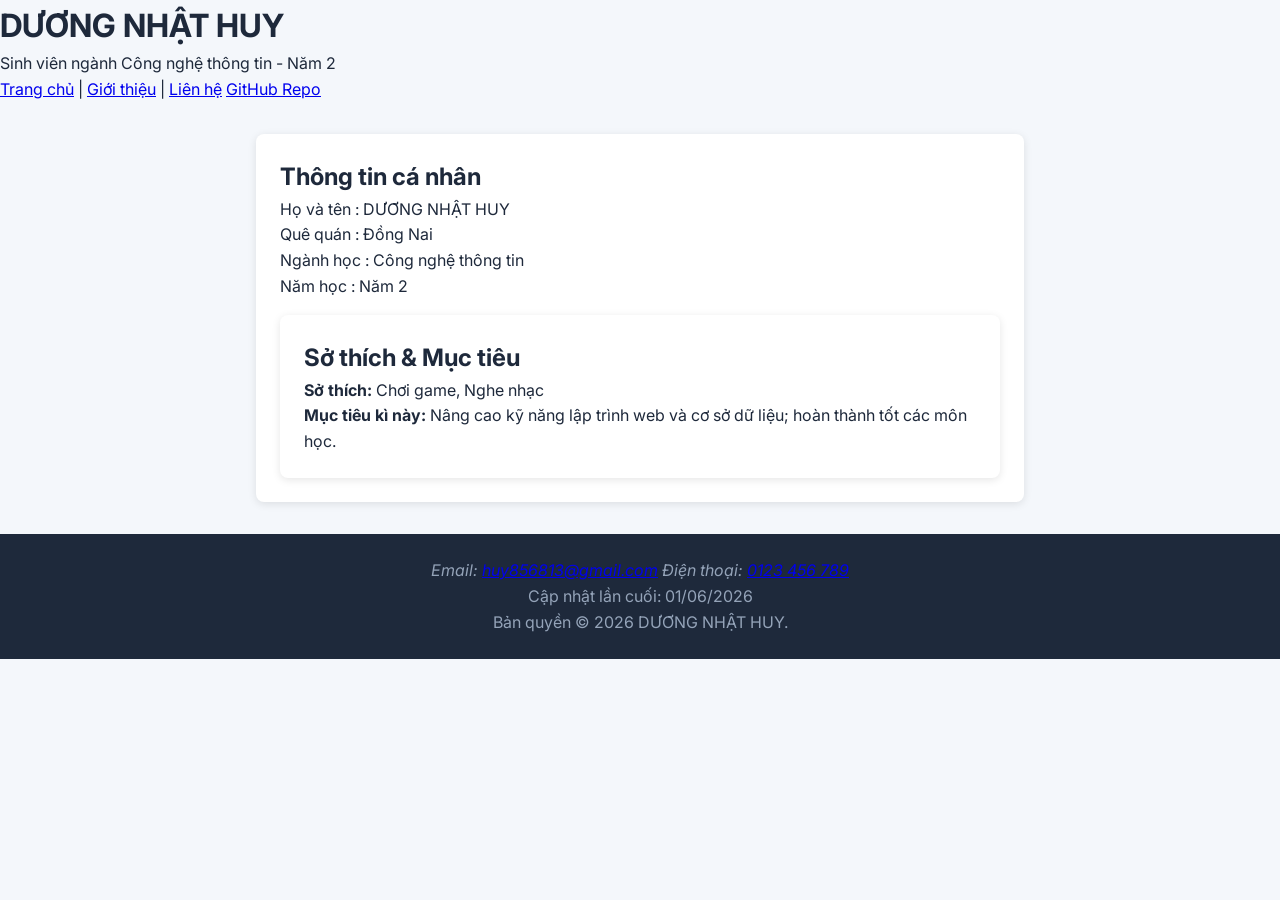
<file: My website/index.html>
<!DOCTYPE html>
<html lang="vi">
    <head>
        <meta charset="UTF-8">
    <meta name="viewport" content="width=device-width, initial-scale=1.0">
    <title>DƯƠNG NHẬT HUY - Trang chủ</title>
         <link rel="stylesheet" href="css/style.css">
    </head>
    <body>
        <h1>DƯƠNG NHẬT HUY</h1>
        <p>Sinh viên ngành Công nghệ thông tin - Năm 2</p>
    </header>

    <nav>
        <a href="index.html">Trang chủ</a> | 
        <a href="about.html">Giới thiệu</a> | 
        <a href="contact.html">Liên hệ</a>
        <a href="https://github.com/huy856/My-Website" target="_blank" rel="noopener">GitHub Repo</a>
    </nav>

    <main>
        <section>
        <section class="card">
        <h2>Thông tin cá nhân</h2>
        <p>Họ và tên : </strong>DƯƠNG NHẬT HUY<strong></strong></p>
        <p>Quê quán : Đồng Nai</p>
        <p>Ngành học : Công nghệ thông tin</p>
        <p>Năm học : Năm 2</p>
        <section>

        <section>
            <section class="card" style="margin-top: 16px;">
            <h2>Sở thích & Mục tiêu</h2>
            <p><strong>Sở thích:</strong> Chơi game, Nghe nhạc</p>
            <p><strong>Mục tiêu kì này:</strong> Nâng cao kỹ năng lập trình web và cơ sở dữ liệu; hoàn thành tốt các môn học.</p>
        </section>
    </main>

    <footer>
        <address>
            Email: <a href="mailto:huy856813@gmail.com">huy856813@gmail.com</a>
            Điện thoại: <a href="tel:0123456789">0123 456 789</a>
        </address>
        <p>Cập nhật lần cuối: <time datetime="2026-06-01">01/06/2026</time></p>
        <p>Bản quyền &copy; 2026 DƯƠNG NHẬT HUY.</p>
    </footer>

</body>
</html>
</file>
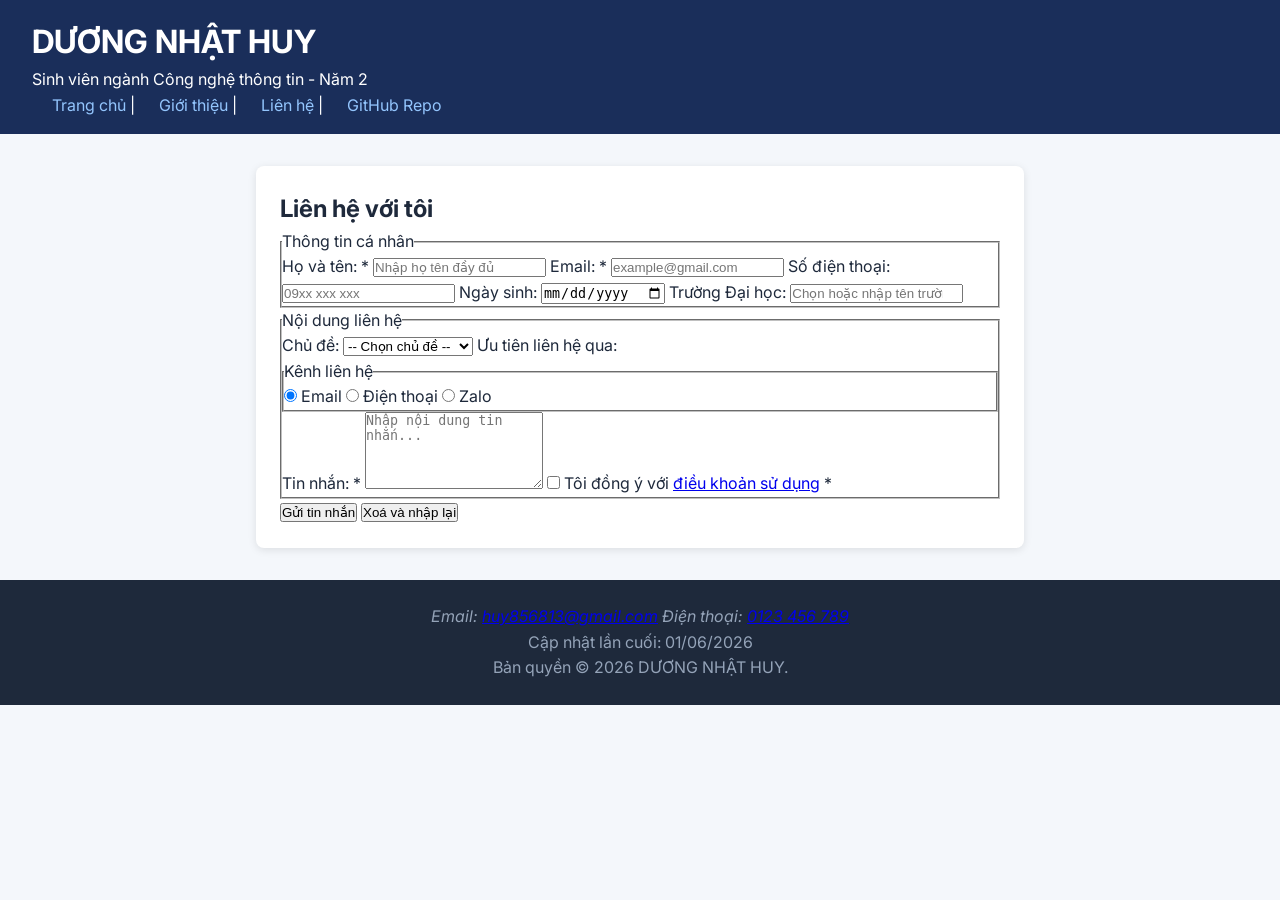
<file: My website/contact.html>
<!DOCTYPE html>
<html lang="vi">
<head>
  <meta charset="UTF-8">
  <meta name="viewport" content="width=device-width, initial-scale=1.0">
  <title>DƯƠNG NHẬT HUY - Liên hệ</title>
  <link rel="stylesheet" href="css/style.css">
</head>
<body>

  <header>
    <h1>DƯƠNG NHẬT HUY</h1>
    <p>Sinh viên ngành Công nghệ thông tin - Năm 2</p>

    <nav>
      <a href="index.html">Trang chủ</a> |
      <a href="about.html">Giới thiệu</a> |
      <a href="contact.html">Liên hệ</a> |
      <a href="https://github.com/huy856/My-Website" target="_blank" rel="noopener">GitHub Repo</a>
    </nav>
  </header>

  <main>
    <section class="card">
      <h2>Liên hệ với tôi</h2>

      <form action="#" method="POST">

        <fieldset>
          <legend>Thông tin cá nhân</legend>

          <label for="fullname">Họ và tên: *</label>
          <input type="text" id="fullname" name="fullname" 
                 placeholder="Nhập họ tên đầy đủ" 
                 required minlength="2" maxlength="100">

          <label for="email">Email: *</label>
          <input type="email" id="email" name="email" 
                 placeholder="example@gmail.com" required>

          <label for="phone">Số điện thoại:</label>
          <input type="tel" id="phone" name="phone" 
                 placeholder="09xx xxx xxx" 
                 pattern="[0-9]{10,11}" 
                 title="Nhập 10-11 chữ số">

          <!-- Thêm Yêu cầu nâng cao 23, 24 từ đề bài -->
          <label for="dob">Ngày sinh:</label>
          <input type="date" id="dob" name="dob">

          <label for="university">Trường Đại học:</label>
          <input type="text" id="university" name="university" list="school-list" placeholder="Chọn hoặc nhập tên trường...">
          <datalist id="school-list">
            <option value="Đại học Quốc Gia TP.HCM">
            <option value="Đại học Bách Khoa TP.HCM">
            <option value="Đại học Công nghệ Thông tin">
            <option value="Đại học Sư phạm Kỹ thuật">
          </datalist>
        </fieldset>

        <!-- Fieldset 2: Nội dung liên hệ -->
        <fieldset>
          <legend>Nội dung liên hệ</legend>

          <label for="subject">Chủ đề:</label>
          <select id="subject" name="subject">
            <option value="">-- Chọn chủ đề --</option>
            <option value="support">Hỗ trợ kỹ thuật</option>
            <option value="study">Học tập / Trao đổi</option>
            <option value="other">Khác</option>
          </select>

          <label>Ưu tiên liên hệ qua:</label>
          <fieldset>
            <legend>Kênh liên hệ</legend>
            
            <input type="radio" id="via-email" name="contact-via" value="email" checked>
            <label for="via-email">Email</label>

            <input type="radio" id="via-phone" name="contact-via" value="phone">
            <label for="via-phone">Điện thoại</label>

            <input type="radio" id="via-zalo" name="contact-via" value="zalo">
            <label for="via-zalo">Zalo</label>
          </fieldset>

          <label for="message">Tin nhắn: *</label>
          <textarea id="message" name="message" rows="5" 
                    placeholder="Nhập nội dung tin nhắn..." 
                    required minlength="10" maxlength="500"></textarea>

          <label>
            <input type="checkbox" name="agree" required> 
            Tôi đồng ý với <a href="#">điều khoản sử dụng</a> *
          </label>
        </fieldset>

        <button type="submit">Gửi tin nhắn</button>
        <button type="reset">Xoá và nhập lại</button>

      </form>
    </section>
  </main>

  <footer>
    <address>
      Email: <a href="mailto:huy856813@gmail.com">huy856813@gmail.com</a> Điện thoại: <a href="tel:0123456789">0123 456 789</a>
    </address>
    <p>Cập nhật lần cuối: <time datetime="2026-06-01">01/06/2026</time></p>
    <p>Bản quyền &copy; 2026 DƯƠNG NHẬT HUY.</p>
  </footer>

</body>
</html>
</file>
<file: My website/css/style.css>
@import url('https://fonts.googleapis.com/css2?family=Inter:wght@400;500;600;700&display=swap');

*, *::before, *::after {
  box-sizing: border-box;
  margin: 0;
  padding: 0;
}

body {
  font-family: 'Inter', Arial, sans-serif;
  background-color: #f4f7fb;
  color: #1e293b;
  line-height: 1.6;
}

header {
  background-color: #1a2e5a;
  padding: 16px 32px;
  color: white;
}

header nav a {
  color: #93c5fd;
  margin-left: 20px;
  text-decoration: none;
}

header nav a:hover {
  color: white;
}

main {
  max-width: 800px;
  margin: 0 auto;
  padding: 32px 16px;
}

 .card {
  background: white;
  padding: 24px;
  border-radius: 8px;
  box-shadow: 0 2px 8px rgba(0, 0, 0, 0.1);
}

footer {
  background: #1e293b;
  color: #94a3b8;
  text-align: center;
  padding: 24px;
}

.highlight {
  background: #fef3c7;
  padding: 4px 8px;
  border-radius: 4px;
}
</file>
